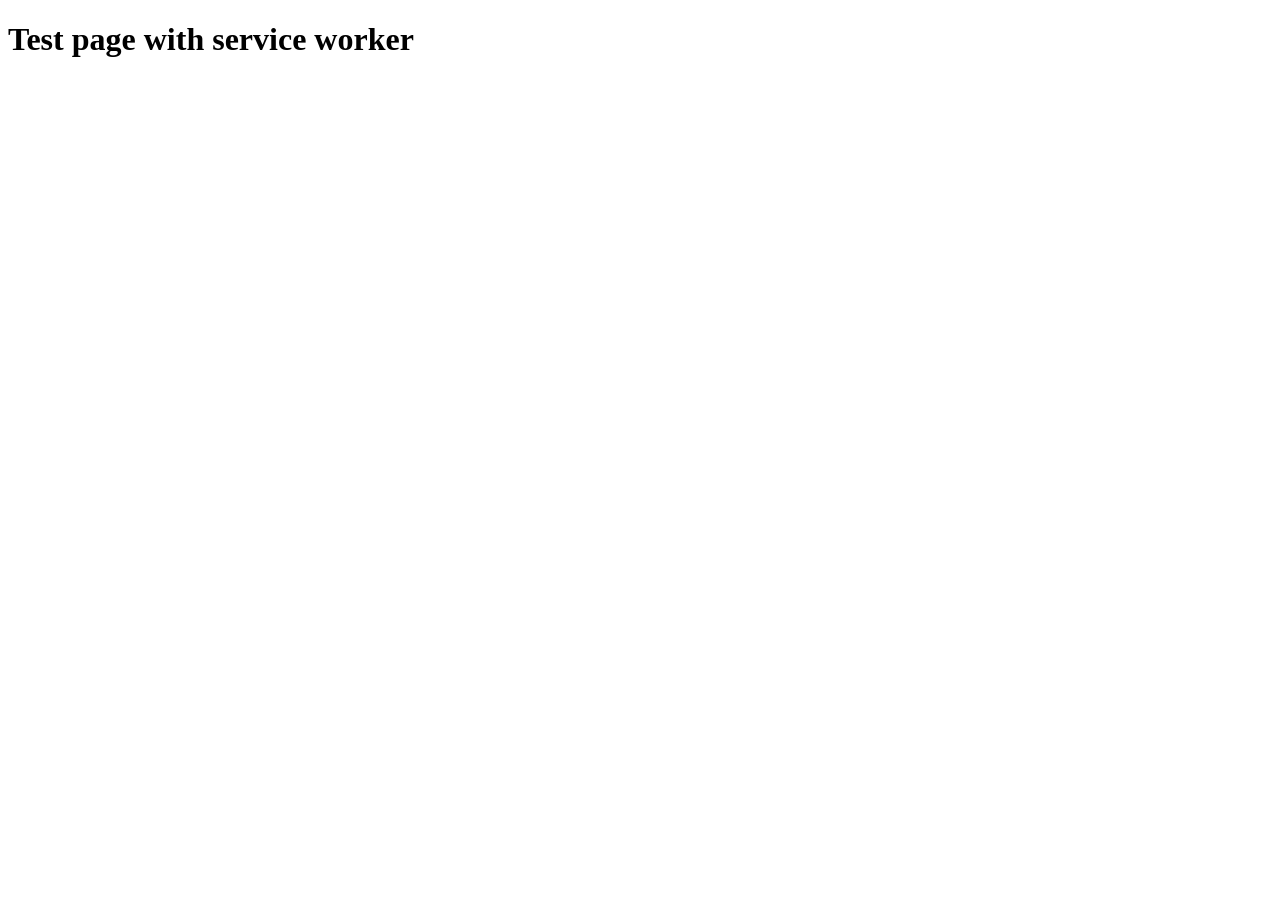
<file: node_modules/puppeteer-extra-plugin-stealth/test/fixtures/dummy-with-service-worker.html>
<!DOCTYPE html>
<html lang="en">
  <head>
    <meta charset="UTF-8" />
    <title>title foo</title>
    <!-- Testing evasions with a real html page makes things easier -->
    <script>
      if ('serviceWorker' in navigator) {
        window.addEventListener('load', function() {
          navigator.serviceWorker.register('/sw.js').then(function(registration) {
            console.log('ServiceWorker registration successful with scope: ', registration.scope);
          }, function(err) {
            console.log('ServiceWorker registration failed: ', err);
          });
        });
      }
    </script>
  </head>
  <body>
    <h1>Test page with service worker</h1>
  </body>
</html>
</file>
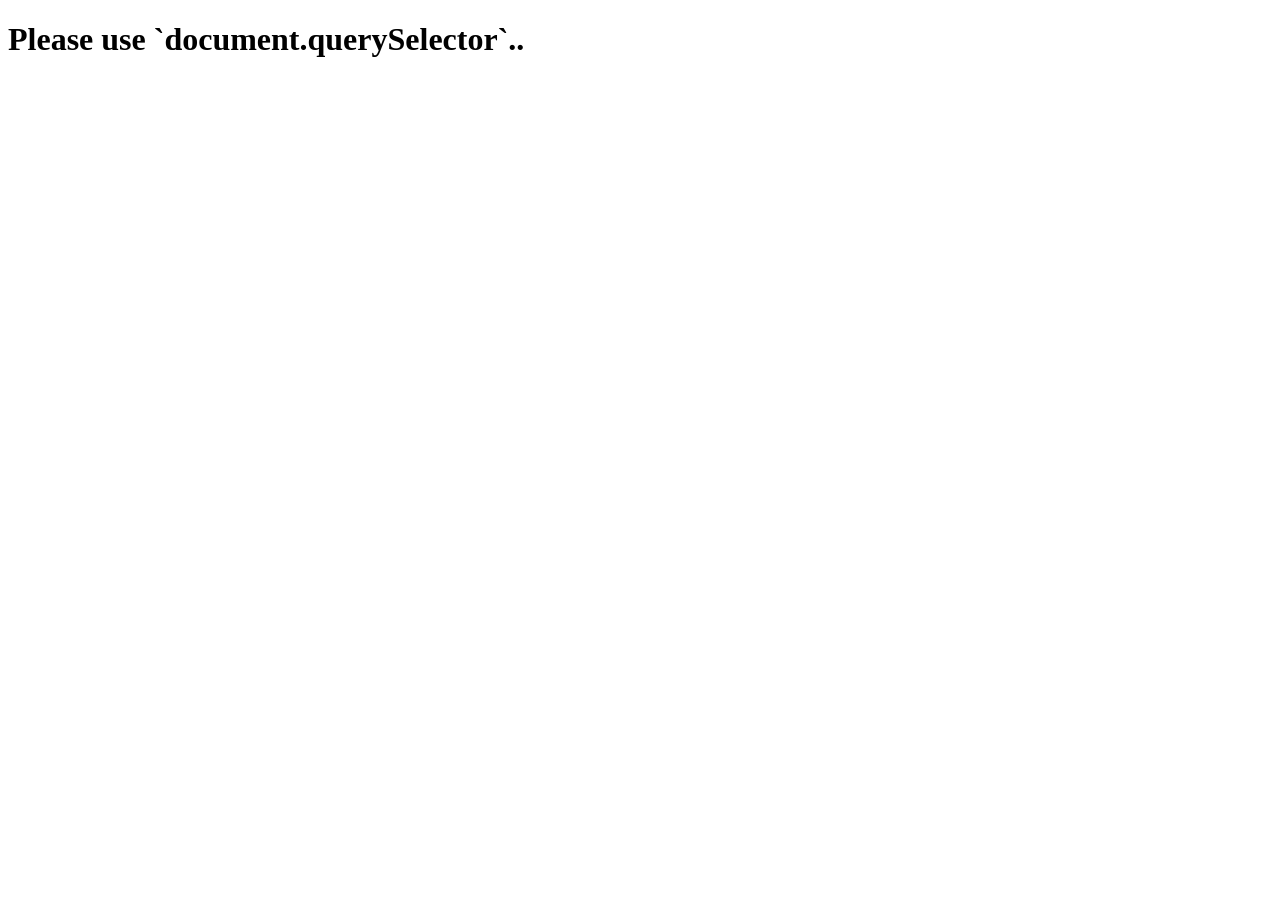
<file: node_modules/puppeteer-extra-plugin-stealth/evasions/sourceurl/_fixtures/test.html>
<!DOCTYPE html>
<html>
  <head>
    <meta charset="utf-8" />
    <title>Page Title</title>
    <meta name="viewport" content="width=device-width, initial-scale=1" />
  </head>
  <body>
    <h1 id="result">Please use `document.querySelector`..</h1>

    <script>
      function test() {
        const err = new Error('Test Error')
        const isPptr = err.stack
          .toString()
          .includes('puppeteer_evaluation_script')

        document.getElementById('result').innerHTML = isPptr ? 'FAIL' : 'PASS'
        console.log({ err, isPptr })
      }

      function overrideFunction(item) {
        item.obj[item.propName] = (function(orig) {
          return function() {
            test()
            return orig.apply(this, arguments)
          }
        })(item.obj[item.propName])
      }

      overrideFunction({
        propName: 'querySelector',
        obj: document
      })
    </script>
  </body>
</html>
</file>
